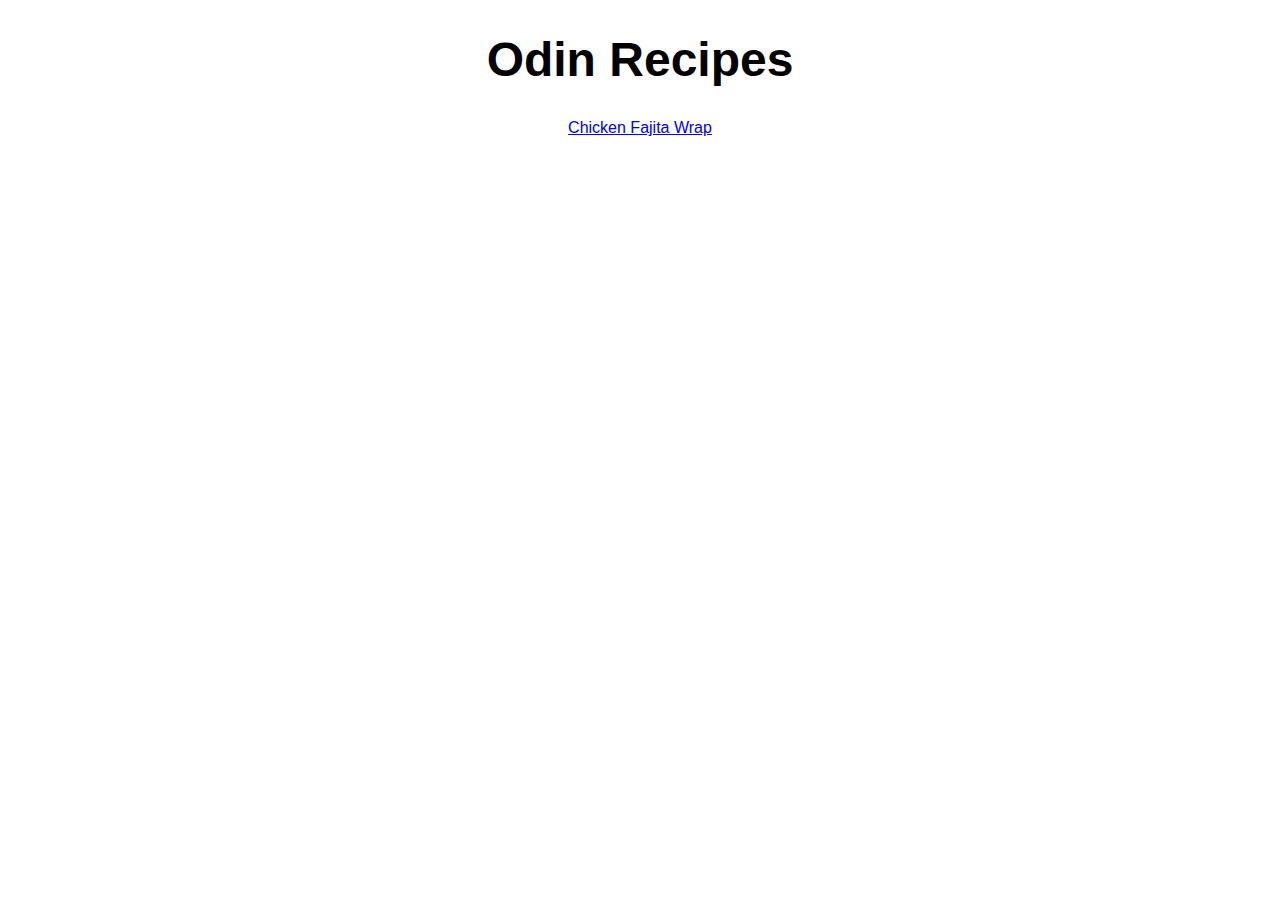
<file: index.html>
<!DOCTYPE html>
<html lang="en">
<head>
    <meta charset="UTF-8">
    <meta name="viewport" content="width=device-width, initial-scale=1.0">
    <link rel="stylesheet" href="styles.css">
    <title>Odin Recipes</title>
</head>
<body>
    <h1>Odin Recipes</h1>
    <a href="recipes/fajita_wrap.html">Chicken Fajita Wrap</a>
</body>
</html>
</file>
<file: styles.css>
* {
    box-sizing: border-box;
}

html {
    padding: 0;
}

body {
    font-family: "Roboto", sans-serif;
    margin: 0px 200px 0px 200px;
    text-align: center;

}

h1 {
    font-size: 48px;
    font-weight: 800;
}

h2 {
    font-size: 36px;
    font-weight: 800;
}

.wrap {
    border: 2px solid grey;
    border-radius: 10px;
}

.wrap-fade ~ * {
    transition: opacity 100ms linear 50ms
}

.wrap-fade:hover {
    scale: 1.05;
}

.wrap-fade:hover ~ * {
    opacity: 0.4;
}

.wrap-fade ~ *:hover {
    opacity: 1;
    transition-delay: 0ms;
}

.main-div {
    background-color: grey;
}

div > h1, div > h2 {
    text-decoration: underline;
    margin: 0;
    background-color: aquamarine;
}

div.h2 {

}

.img {
    display: block;
    margin: auto;
}

ul, ol {
    display: inline-block;
    text-align: start;
}

.subdiv-block {
    border: 2px solid papayawhip;
    border-radius: 10px;
    display: inline-block;
    background-color: palegoldenrod;
}

.subdiv-flex {
    display: inline-flex;
}

.subsubdiv {
    border: 2px solid papayawhip;
    border-radius: 10px;
    margin: 5px;
    background-color: forestgreen;
}
</file>
